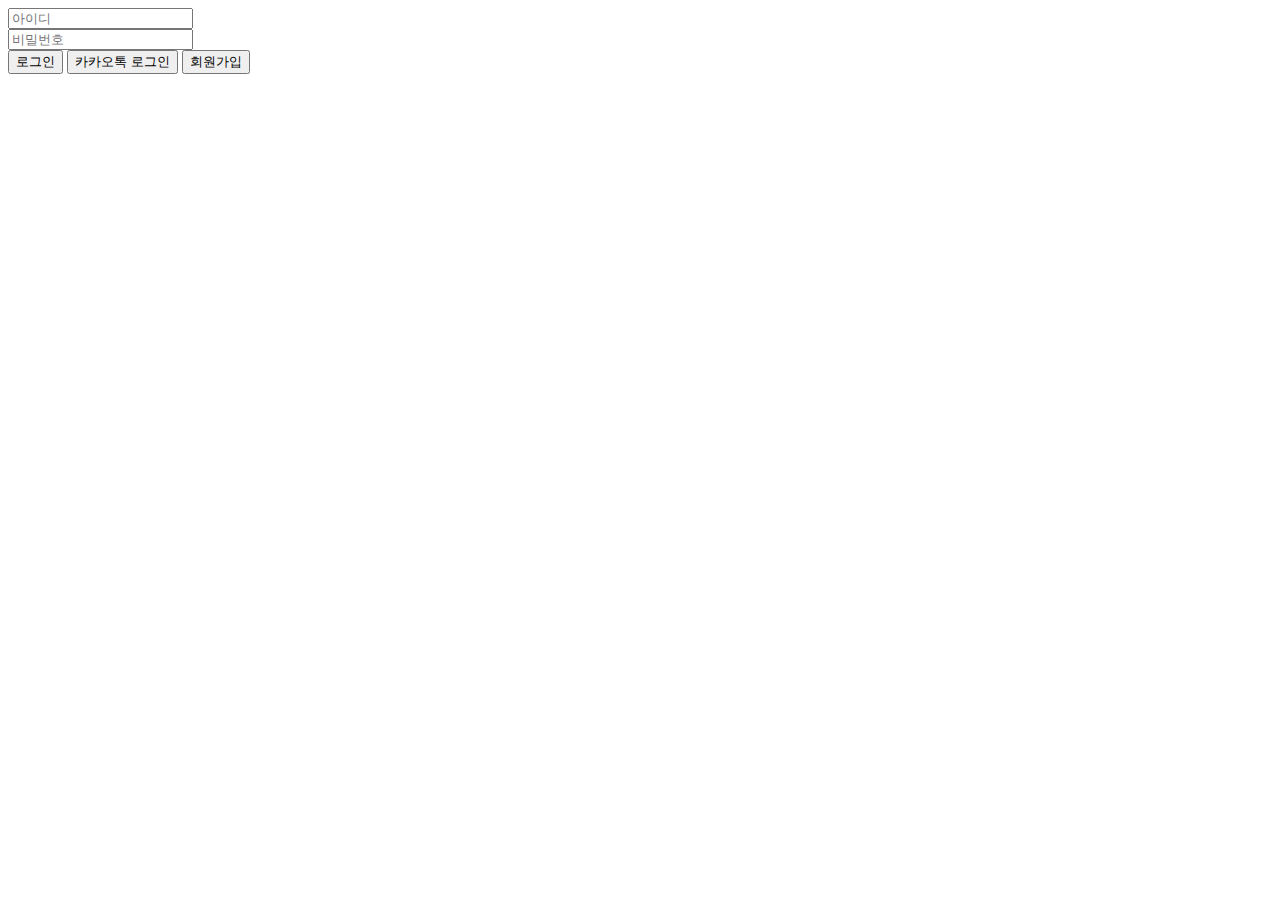
<file: src/main/resources/templates/user/login.html>
<!DOCTYPE html>
<html xmlns:th="http://www.thymeleaf.org"
      xmlns:layout="http://www.ultraq.net.nz/thymeleaf/layout"
      layout:decorate="layout/default">

<head>
    <title>로그인</title>
</head>

<th:block layout:fragment="script">
    <script>
        $(function () {
            if(location.search.includes('error'))
                $("#errorMsg").text("로그인 실패. 아이디와 비밀번호를 확인해주세요.");
        });
    </script>
</th:block>

<div layout:fragment="content">

    <form action="/login" method="post">

        <div class="row justify-content-md-center">
            <div style="width: 50%">
                <div class="mb-3">
                    <input type="text" name="username" class="form-control" placeholder="아이디" required="required">
                </div>

                <div class="mb-3">
                    <input type="password" name="password" class="form-control" placeholder="비밀번호" required="required">
                </div>

                <div class="mb-3">
                    <input type="submit" value="로그인" class="btn btn-outline-primary">
                    <input type="button" value="카카오톡 로그인" onclick="location.href='/oauth2/authorization/kakao'" class="btn btn-outline-primary">
                    <input type="button" class="btn btn-outline-dark" value="회원가입" onclick="location.href='/join'">
                </div>

                <div id="errorMsg" style="color: red"></div>
            </div>
        </div>
    </form>

</div>
</file>
